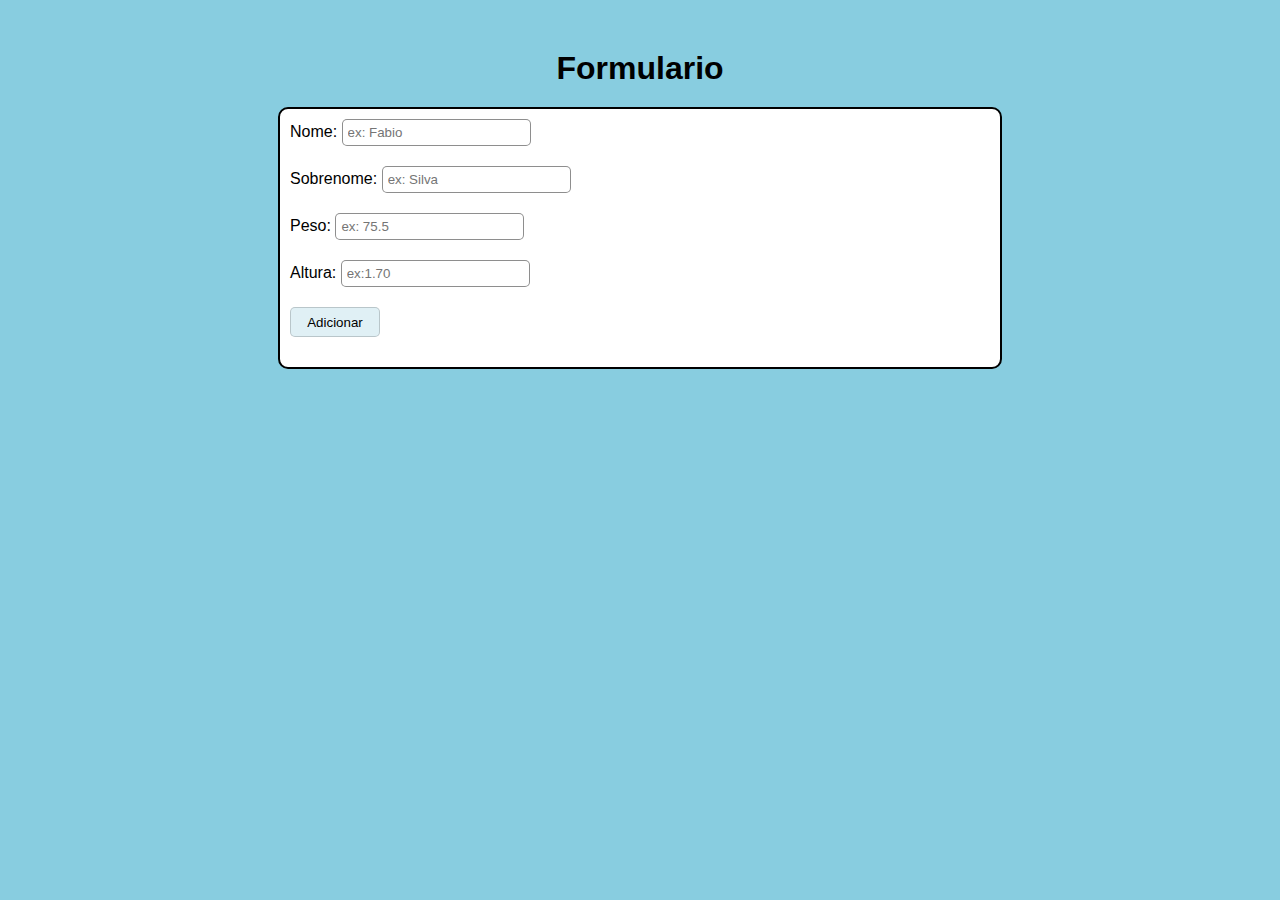
<file: Aula20/index.html>
<!DOCTYPE html>
<html lang="pt-br">
<head>
    <meta charset="UTF-8">
    <meta name="viewport" content="width=device-width, initial-scale=1.0">
    <title>Formulario</title>
    <link rel="stylesheet" href="style.css">
</head>
<body>
    <h1>Formulario</h1>

    <main>
        <p class="par-inp">
            <label for="inome">Nome:</label>
            <input type="text" name="nome" id="inome" class="inp" placeholder="ex: Fabio">
        </p>
        
        <p class="par-inp">
            <label for="isobrenome">Sobrenome:</label>
            <input type="text" name="sobrenome" id="isobrenome" class="inp" placeholder="ex: Silva">
        </p>
        
        <p class="par-inp">
            <label for="ipeso">Peso:</label>
            <input type="number" name="peso" id="ipeso" class="inp" placeholder="ex: 75.5">
        </p>
        
        <p class="par-inp">
            <label for="ialtura">Altura:</label>
            <input type="number" name="altura" id="ialtura" class="inp" placeholder="ex:1.70"> 
        </p>

        <p class="par-inp">
            <input type="button" value="Adicionar" id="add" class="btn">
        </p>

        <div id="div-resp"></div>
    </main>
    <script src="js.js"></script>
</body>
</html>
</file>
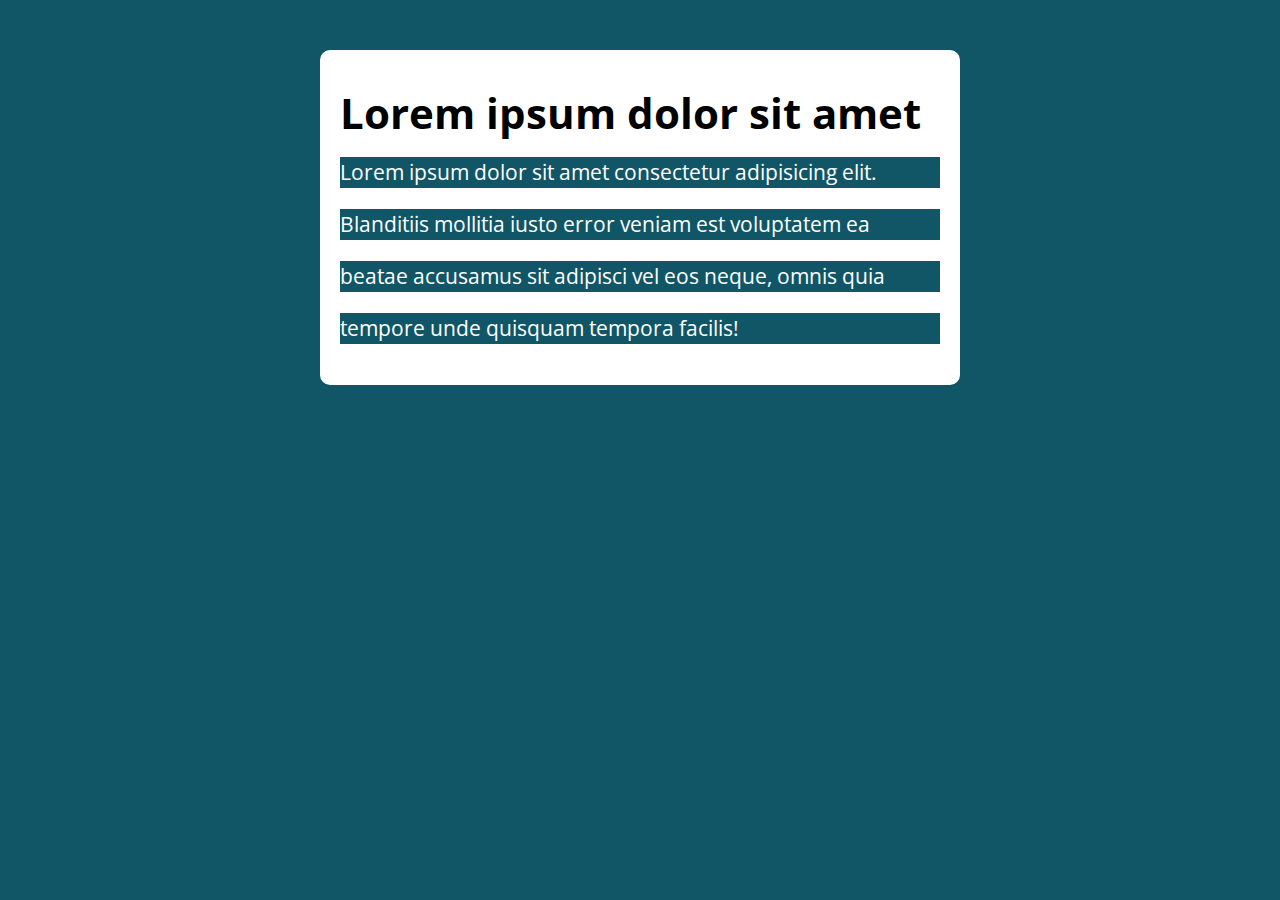
<file: Aula38/index.html>
<!DOCTYPE html>
<html lang="pt-BR">

<head>
  <meta charset="UTF-8">
  <meta name="viewport" content="width=device-width, initial-scale=1.0">
  <meta http-equiv="X-UA-Compatible" content="ie=edge">
  <title>Modelo</title>
  <link rel="stylesheet" href="./assets/css/style.css">
</head>

<body>

  <section class="container">
    <h1>Lorem ipsum dolor sit amet</h1>
    <div class="paragrafos">
      <p>Lorem ipsum dolor sit amet consectetur adipisicing elit.</p> 
      <p>Blanditiis mollitia iusto error veniam est voluptatem ea</p>
      <p>beatae accusamus sit adipisci vel eos neque, omnis quia</p>
      <p>tempore unde quisquam tempora facilis!</p>
    </div>
  </section>

  <script src="./assets/js/main.js"></script>
</body>

</html>
</file>
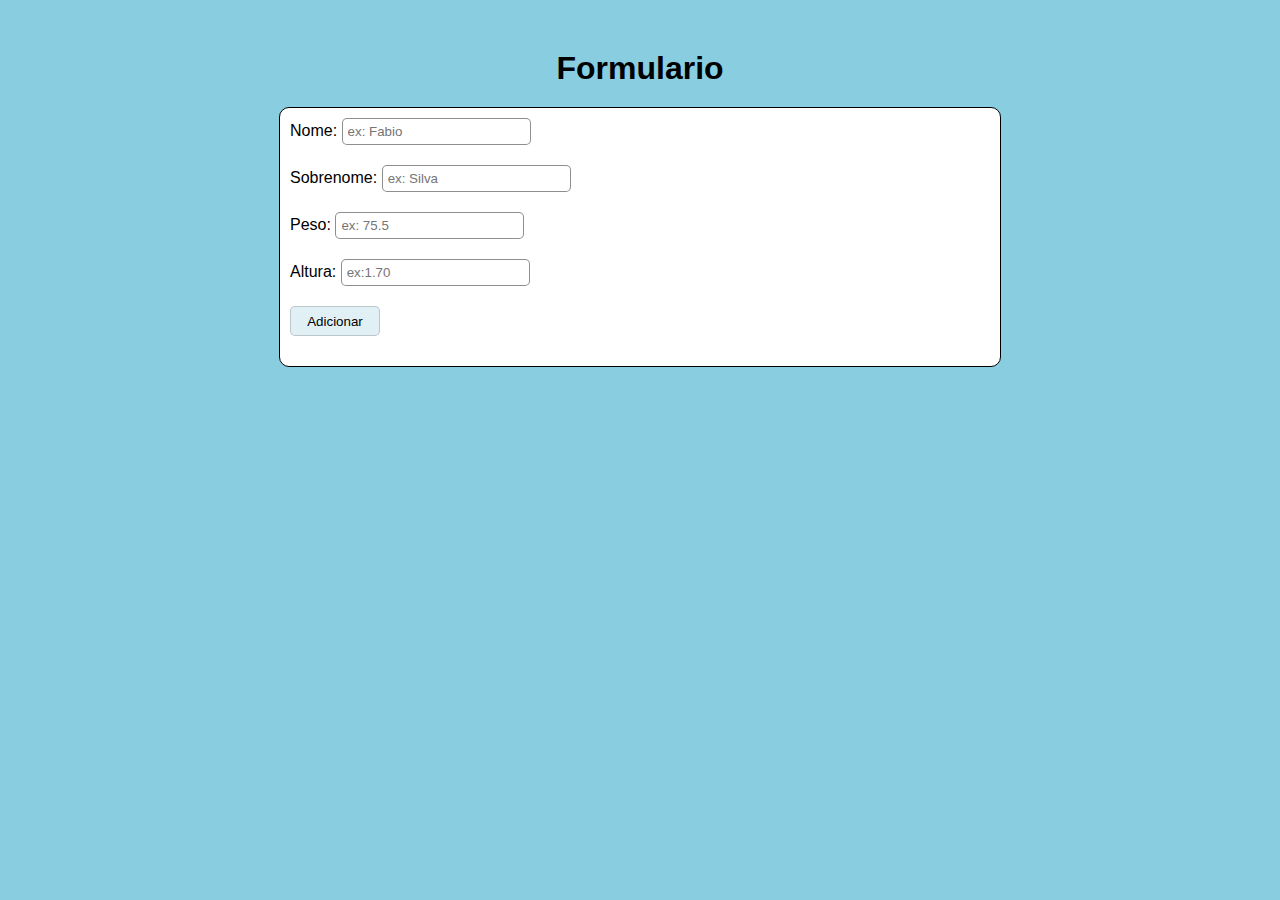
<file: docs/index.html>
<!DOCTYPE html>
<html lang="pt-br">
<head>
    <meta charset="UTF-8">
    <meta name="viewport" content="width=device-width, initial-scale=1.0">
    <title>Formulario</title>
    <link rel="stylesheet" href="style.css">
</head>
<body>
    <h1>Formulario</h1>

    <main>
        <p class="par-inp">
            <label for="inome">Nome:</label>
            <input type="text" name="nome" id="inome" class="inp" placeholder="ex: Fabio">
        </p>
        
        <p class="par-inp">
            <label for="isobrenome">Sobrenome:</label>
            <input type="text" name="sobrenome" id="isobrenome" class="inp" placeholder="ex: Silva">
        </p>
        
        <p class="par-inp">
            <label for="ipeso">Peso:</label>
            <input type="number" name="peso" id="ipeso" class="inp" placeholder="ex: 75.5">
        </p>
        
        <p class="par-inp">
            <label for="ialtura">Altura:</label>
            <input type="number" name="altura" id="ialtura" class="inp" placeholder="ex:1.70">
        </p>

        <p class="par-inp">
            <input type="button" value="Adicionar" id="add" class="btn">
        </p>

        <div id="div-resp"></div>
    </main>
    <script src="js.js"></script>
</body>
</html>
</file>
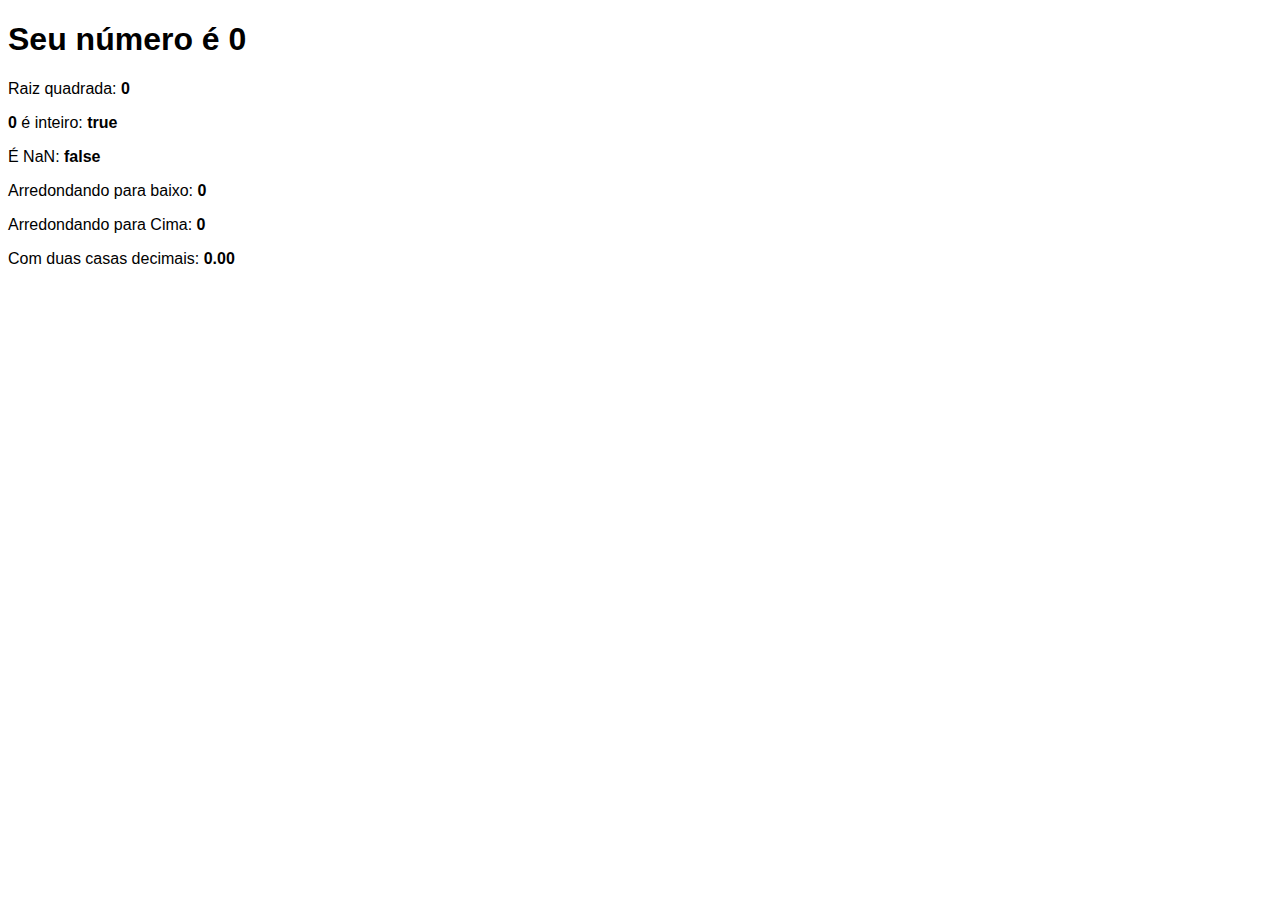
<file: Aula15/ex/index.html>
<!DOCTYPE html>
<html lang="pt-br">
<head>
    <meta charset="UTF-8">
    <meta name="viewport" content="width=device-width, initial-scale=1.0">
    <title>Número</title>
    <style>
        * {
            font-family: sans-serif;
        }
    </style>
</head>
<body>
    <div id="text"></div>

    <script>
        let numero = window.prompt('Digite um número:');
        numero = Number(numero);
        if (numero > 0 || numero < 0 || numero === 0) {
            let divBlock = document.getElementById('text');
            divBlock.innerHTML = `<h1>Seu número é ${numero}</h1>`;
            divBlock.innerHTML += `<p>Raiz quadrada: <strong>${Math.sqrt(numero)}</strong></p>`;
            divBlock.innerHTML += `<p><strong>${numero}</strong> é inteiro: <strong>${Number.isInteger(numero)}</strong></p>`;
            divBlock.innerHTML += `<p>É NaN: <strong>${Number.isNaN(numero)}</strong></p>`;
            divBlock.innerHTML += `<p>Arredondando para baixo: <strong>${Math.floor(numero)}</strong></p>`;
            divBlock.innerHTML += `<p>Arredondando para Cima: <strong>${Math.ceil(numero)}</strong></p>`;
            divBlock.innerHTML += `<p>Com duas casas decimais: <strong>${numero.toFixed(2)}</strong></p>`;
        } else {
            window.alert('DIGITE UM VALOR VALIDO!');
        }
    </script>
</body>
</html>
</file>
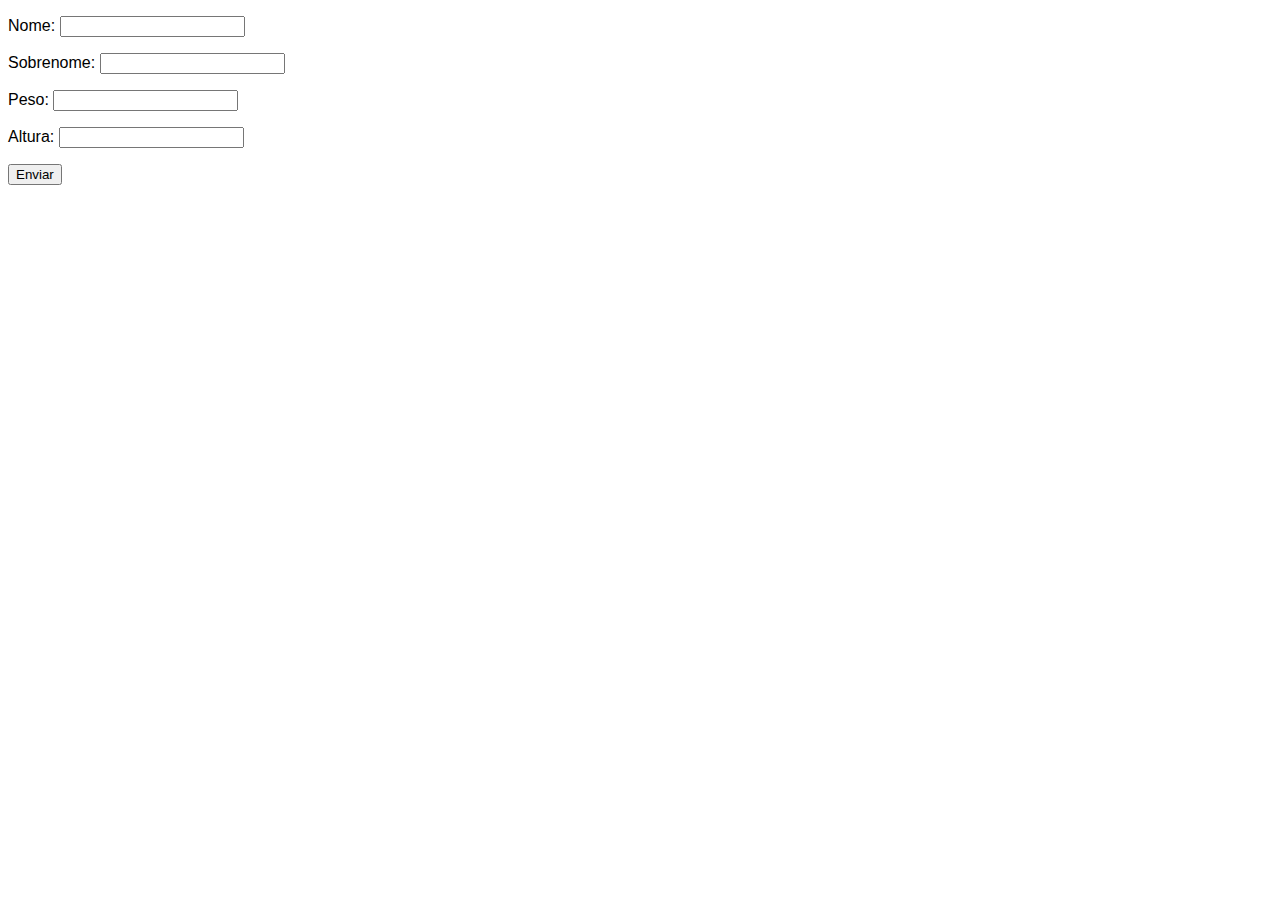
<file: Aula20/resolucao/index.html>
<!DOCTYPE html>
<html lang="pt-br">
<head>
    <meta charset="UTF-8">
    <meta name="viewport" content="width=device-width, initial-scale=1.0">
    <title>Exercícios</title>
    <style>
        * {
            font-family: sans-serif;
        }
    </style>
</head>
<body>
    <form class="form" action="" method="get">
        <p>Nome: <input type="text" class="nome"></p>
        <p>Sobrenome: <input type="text" class="sobrenome"></p>
        <p>Peso: <input type="text" class="peso"></p>
        <p>Altura: <input type="text" class="altura"></p>
        <button>Enviar</button>
    </form>

    <div class="resultado"></div>

    <script src="js/script.js"></script>
</body>
</html>
</file>
<file: Aula20/style.css>
@charset "UTF-8";

* {
    padding: 0;
    margin: 0;
    font-family: sans-serif;
}

body {
    background-color: #88cde0;
}

h1 {
    text-align: center;
    margin-top: 50px;
    margin-bottom: 20px;
}

main {
    background-color: white;
    border: 2px solid black;
    width: 700px;
    border-radius: 10px;
    padding: 10px;
    margin: auto;
}


.par-inp {
    margin-bottom: 20px;
}

.inp {
    height: 15px;
    border-radius: 5px;
    border: 1px solid rgba(0, 0, 0, 0.445);
    padding: 5px;
}

.inp:hover {
    border: 2px solid rgba(0, 0, 0, 0.603);
}

.btn {
    background-color: #e0f0f5;
    margin-right: 20px;
    width: 90px;
    height: 30px;
    border-radius: 5px;
    border: 1px solid rgba(0, 0, 0, 0.171);
}

.btn:hover {
    background-color: #a5daeb;
    border: 2px solid rgba(0, 0, 0, 0.644);
    cursor: pointer;
    transform: translate(2px, 2px);
}

#div-resp p {
    margin-bottom: 20px;
    padding: 10px;
    border: 1px solid rgba(0, 0, 0, 0.507);
    border-radius: 5px;
}

#div-resp p:hover {
    border: 2px solid rgba(0, 0, 0, 0.562);
}
</file>
<file: Aula38/assets/css/style.css>
@import url('https://fonts.googleapis.com/css?family=Open+Sans:400,700&display=swap');
:root {
  --primary-color: rgb(17, 86, 102);
  --primary-color-darker: rgb(9, 48, 56);
}

* {
  box-sizing: border-box;
  outline: 0;
}

body {
  margin: 0;
  padding: 0;
  background: var(--primary-color);
  font-family: 'Open sans', sans-serif;
  font-size: 1.3em;
  line-height: 1.5em;
}

.container {
  max-width: 640px;
  margin: 50px auto;
  background: #fff;
  padding: 20px;
  border-radius: 10px;
}

form input, form label, form button {
  display: block;
  width: 100%;
  margin-bottom: 10px;
}

form input {
  font-size: 24px;
  height: 50px;
  padding: 0 20px;
}

form input:focus {
  outline: 1px solid var(--primary-color);
}

form button {
  border: none;
  background: var(--primary-color);
  color: #fff;
  font-size: 18px;
  font-weight: 700;
  height: 50px;
  cursor: pointer;
  margin-top: 30px;
}

form button:hover {
  background: var(--primary-color-darker);
}
</file>
<file: docs/style.css>
@charset "UTF-8";

* {
    padding: 0;
    margin: 0;
    font-family: sans-serif;
}

body {
    background-color: #88cde0;
}

h1 {
    text-align: center;
    margin-top: 50px;
    margin-bottom: 20px;
}

main {
    background-color: white;
    border: 1px solid black;
    width: 700px;
    border-radius: 10px;
    padding: 10px;
    margin: auto;
}

main:hover {
    border: 2px solid black;
}

.par-inp {
    margin-bottom: 20px;
}

.inp {
    height: 15px;
    border-radius: 5px;
    border: 1px solid rgba(0, 0, 0, 0.445);
    padding: 5px;
}

.inp:hover {
    border: 2px solid rgba(0, 0, 0, 0.603);
}

.btn {
    background-color: #e0f0f5;
    margin-right: 20px;
    width: 90px;
    height: 30px;
    border-radius: 5px;
    border: 1px solid rgba(0, 0, 0, 0.171);
}

.btn:hover {
    background-color: #a5daeb;
    border: 2px solid rgba(0, 0, 0, 0.644);
    cursor: pointer;
    transform: translate(2px, 2px);
}

#div-resp p {
    margin-bottom: 20px;
    padding: 10px;
    border: 1px solid rgba(0, 0, 0, 0.507);
    border-radius: 5px;
}
</file>
